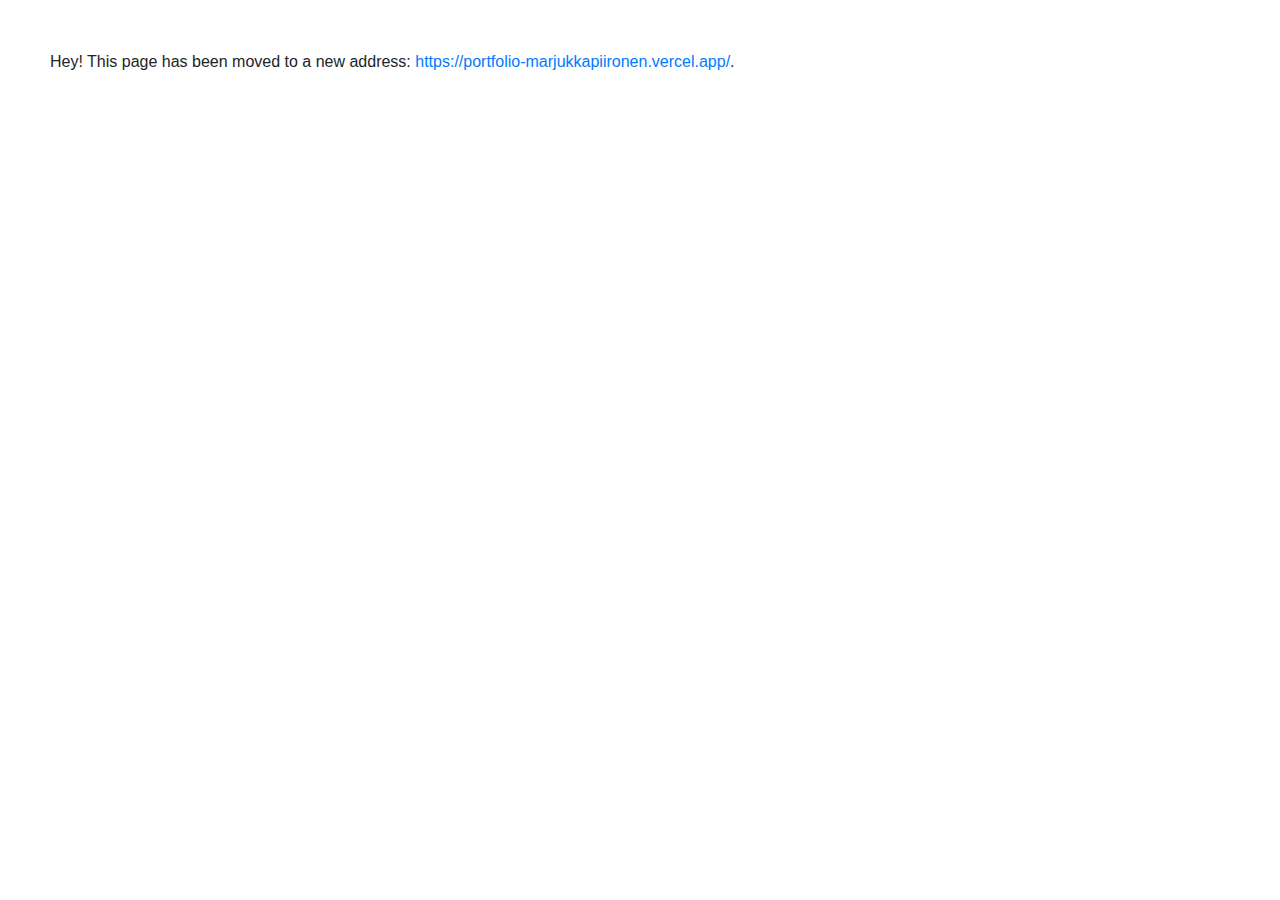
<file: index.html>
<!DOCTYPE html>
<html lang="en">
<head>
    <meta charset="UTF-8">
    <meta name="viewport" content="width=device-width, initial-scale=1.0">
    <link rel="stylesheet" href="https://cdn.jsdelivr.net/npm/bootstrap@4.3.1/dist/css/bootstrap.min.css" integrity="sha384-ggOyR0iXCbMQv3Xipma34MD+dH/1fQ784/j6cY/iJTQUOhcWr7x9JvoRxT2MZw1T" crossorigin="anonymous">
    <title>Page moved</title>

    <style> p {margin-top: 50px; margin-left: 50px;}</style>
</head>
<body>
    <p>Hey! This page has been moved to a new address: <a href="https://portfolio-marjukkapiironen.vercel.app/">https://portfolio-marjukkapiironen.vercel.app/</a>.</p>
    
</body>
</html>
</file>
